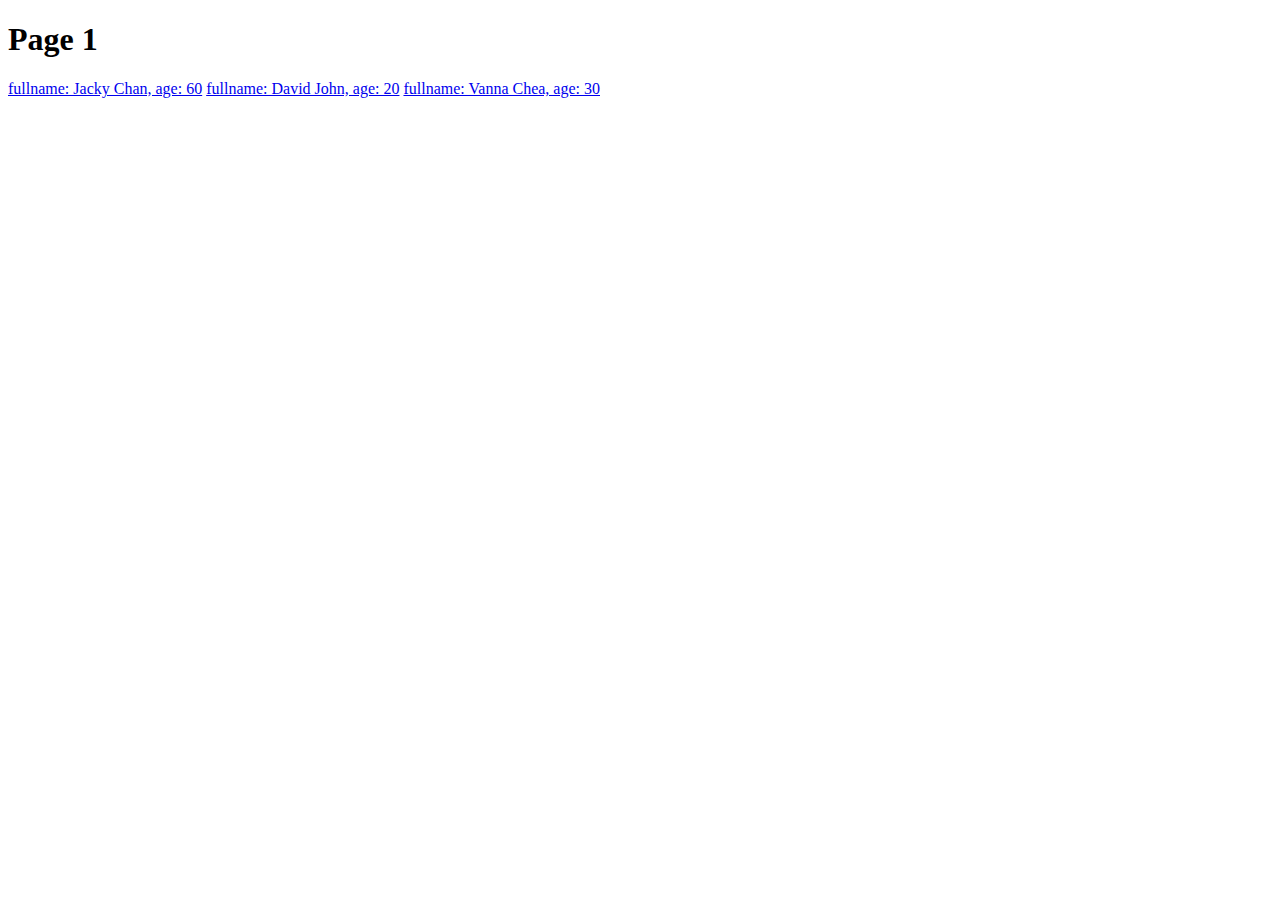
<file: url-params/page1.html>
<!DOCTYPE html>
<html lang="en">

<head>
    <meta charset="UTF-8">
    <meta name="viewport" content="width=device-width, initial-scale=1.0">
    <title>Page 1</title>
</head>

<body>
    <h1>Page 1</h1>
    <a href="./page2.html?fullname=Jacky Chan&age=60">fullname: Jacky Chan, age: 60</a>
    <a href="./page2.html?fullname=David John&age=20">fullname: David John, age: 20</a>
    <a href="./page2.html?fullname=Vanna Chea&age=30">fullname: Vanna Chea, age: 30</a>
</body>

</html>
</file>
